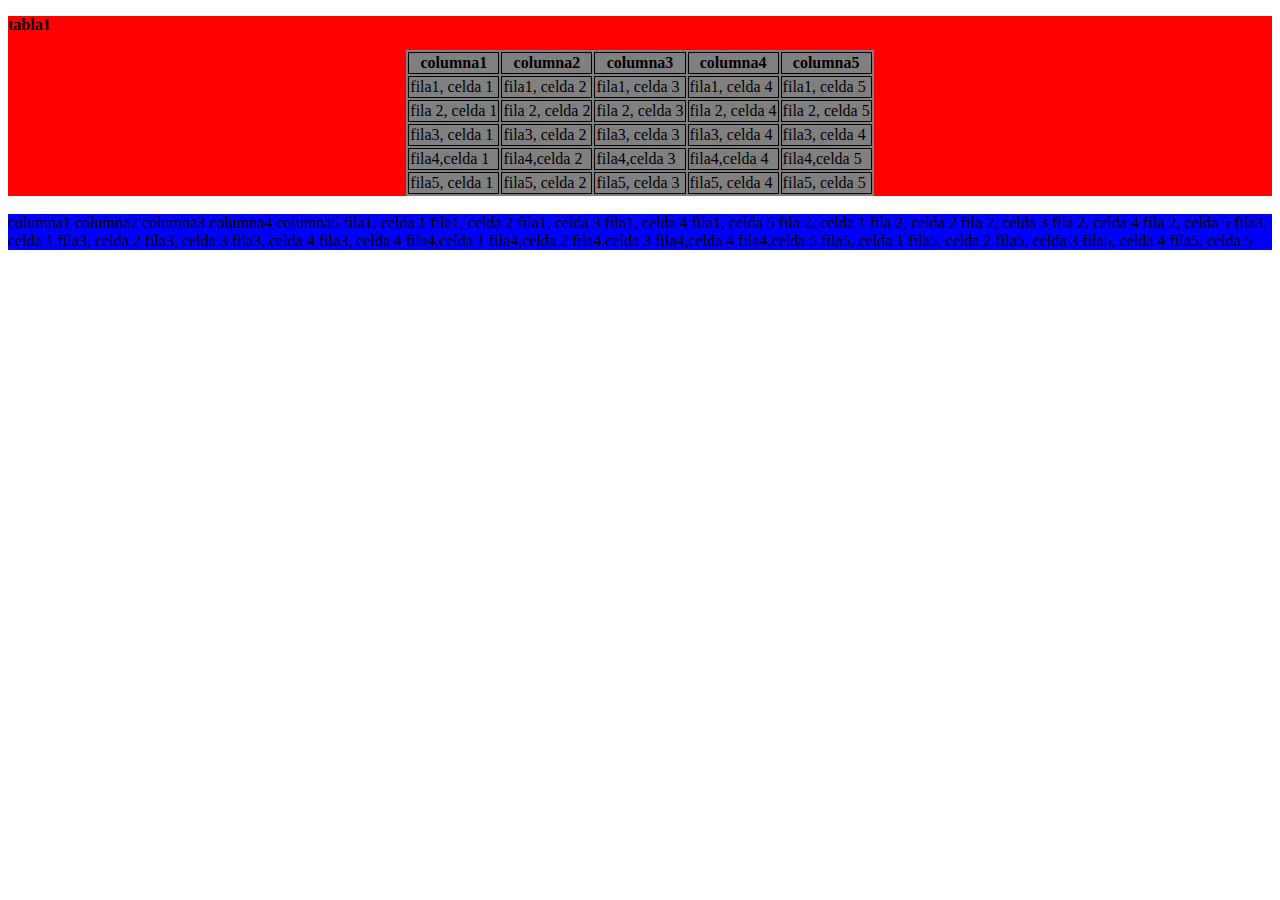
<file: index.html>
<!DOCTYPE html>
<html lang="en">
<head>
    <meta charset="UTF-8">
    <meta name="viewport" content="width=device-width, initial-scale=1.0">
    <title>Document</title>
</head>
<body>

    <style>
        header{
          background-color: red ;
            
        }
        table{
            background-color: gray;
            margin-left: auto ;
            margin-right:auto ;
        }
           
        
        td{
            border:1px solid black

        }
        th{
            border: 1px solid black
        }

    </style>
    <header>

    <p><b>tabla1</b></p>
    <table class="z">
        <colgroup>
            <col style="background-color:-"rgb">
        
        </colgroup>
        <tr>
            <th>columna1</th>
            <th>columna2</th>
            <th>columna3 </th>
            <th>columna4</th>
            <th>columna5</th>
        </tr>
        <tr>
            <td>fila1, celda 1</td>
            <td>fila1, celda 2</td>
            <td>fila1, celda 3</td>
            <td>fila1, celda 4</td>
            <td>fila1, celda 5</td>
           

        </tr>
        <tr>
            <td>fila 2, celda 1</td>
            <td>fila 2, celda 2</td>
            <td>fila 2, celda 3</td>
            <td>fila 2, celda 4</td>
            <td>fila 2, celda 5</td>
        
        </tr>
        <tr>
            <td>fila3, celda 1</td>
            <td>fila3, celda 2</td>
            <td>fila3, celda 3</td>
            <td>fila3, celda 4</td>
            <td>fila3, celda 4</td>
           
        </tr>
        <tr>
            <td>fila4,celda 1</td>
            <td>fila4,celda 2</td>
            <td>fila4,celda 3</td>
            <td>fila4,celda 4</td>
            <td>fila4,celda 5</td>
         
        </tr>
        <tr>
            <td>fila5, celda 1</td>
            <td>fila5, celda 2</td>
            <td>fila5, celda 3</td>
            <td>fila5, celda 4</td>
            <td>fila5, celda 5</td>
        </tr>
    
    </table>
    </header>
    <footer>
    <br>
    <div style="background-color: blue;></div>

        header{
          background-color: blue ;
            
        }
        table{
            background-color: gray;
            margin-left: auto ;
            margin-right:auto ;
        }
           
        
        td{
            border:1px solid black

        }
        th{
            border: 1px solid black   
        }
    </footer >

    <p><b>tabla2</b></p>
    <table class="z">
        <colgroup>
            <col style="background-color:-"rgb">
        
        </colgroup>
        <tr>
            <th>columna1</th>
            <th>columna2</th>
            <th>columna3 </th>
            <th>columna4</th>
            <th>columna5</th>
        </tr>
        <tr>
            <td>fila1, celda 1</td>
            <td>fila1, celda 2</td>
            <td>fila1, celda 3</td>
            <td>fila1, celda 4</td>
            <td>fila1, celda 5</td>
           

        </tr>
        <tr>
            <td>fila 2, celda 1</td>
            <td>fila 2, celda 2</td>
            <td>fila 2, celda 3</td>
            <td>fila 2, celda 4</td>
            <td>fila 2, celda 5</td>
        
        </tr>
        <tr>
            <td>fila3, celda 1</td>
            <td>fila3, celda 2</td>
            <td>fila3, celda 3</td>
            <td>fila3, celda 4</td>
            <td>fila3, celda 4</td>
           
        </tr>
        <tr>
            <td>fila4,celda 1</td>
            <td>fila4,celda 2</td>
            <td>fila4,celda 3</td>
            <td>fila4,celda 4</td>
            <td>fila4,celda 5</td>
         
        </tr>
        <tr>
            <td>fila5, celda 1</td>
            <td>fila5, celda 2</td>
            <td>fila5, celda 3</td>
            <td>fila5, celda 4</td>
            <td>fila5, celda 5</td>
        </tr>
    
    </table>
        

      
</body>
</html>
</file>
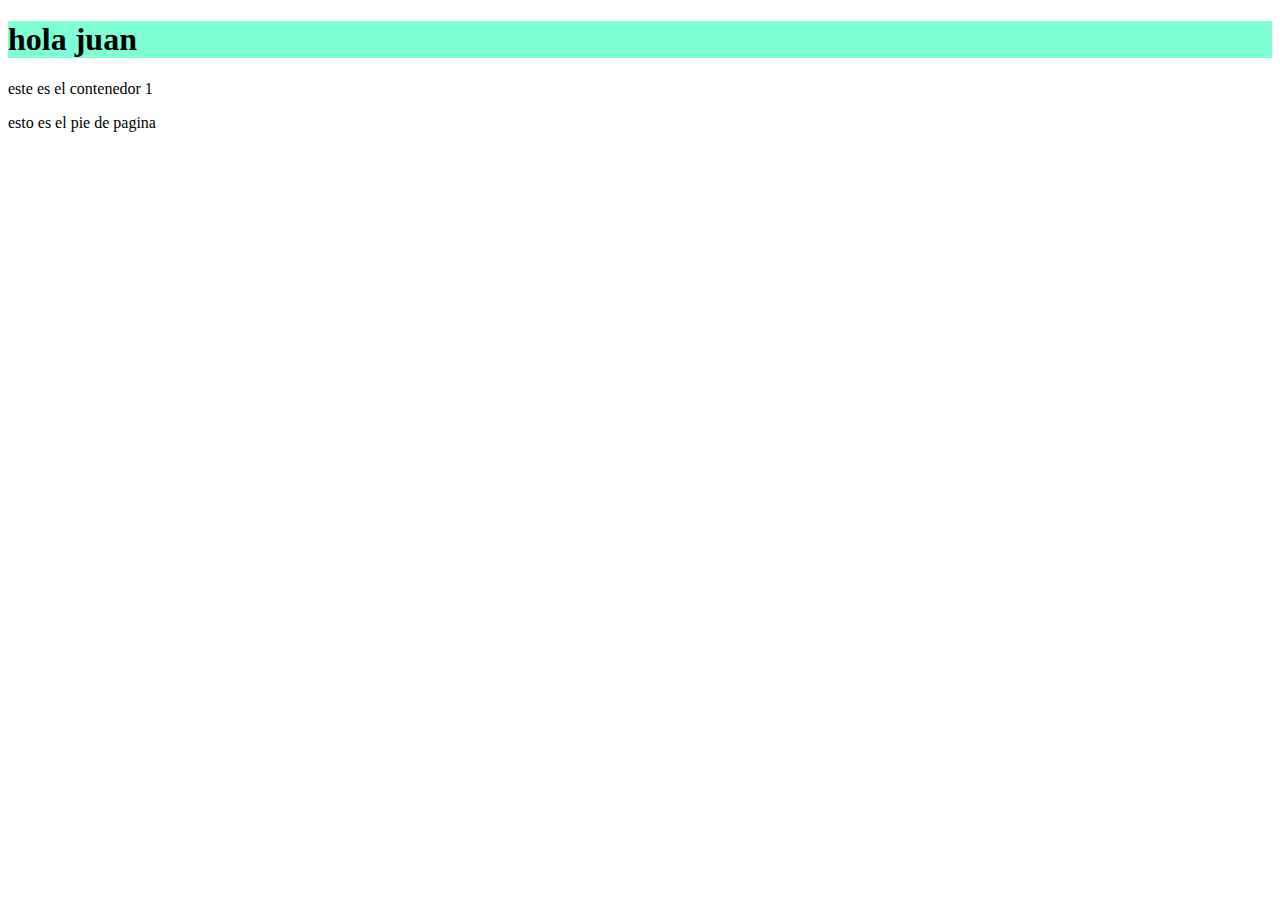
<file: html.css/index.html>
<!DOCTYPE html>
<html lang="en">
<head>
    <meta charset="UTF-8">
    <meta name="viewport" content="width=device-width, initial-scale=1.0">
    <title>html x css</title>
</head>
<body>
    <header>
        <h1 style="background-color: aquamarine;" red;>hola juan </h1>
    </header>
    <div>
        este es el contenedor 1

    </div>
    <footer>
        <p>esto es el pie de pagina</p>
    </footer>
</body>
</html>
</file>
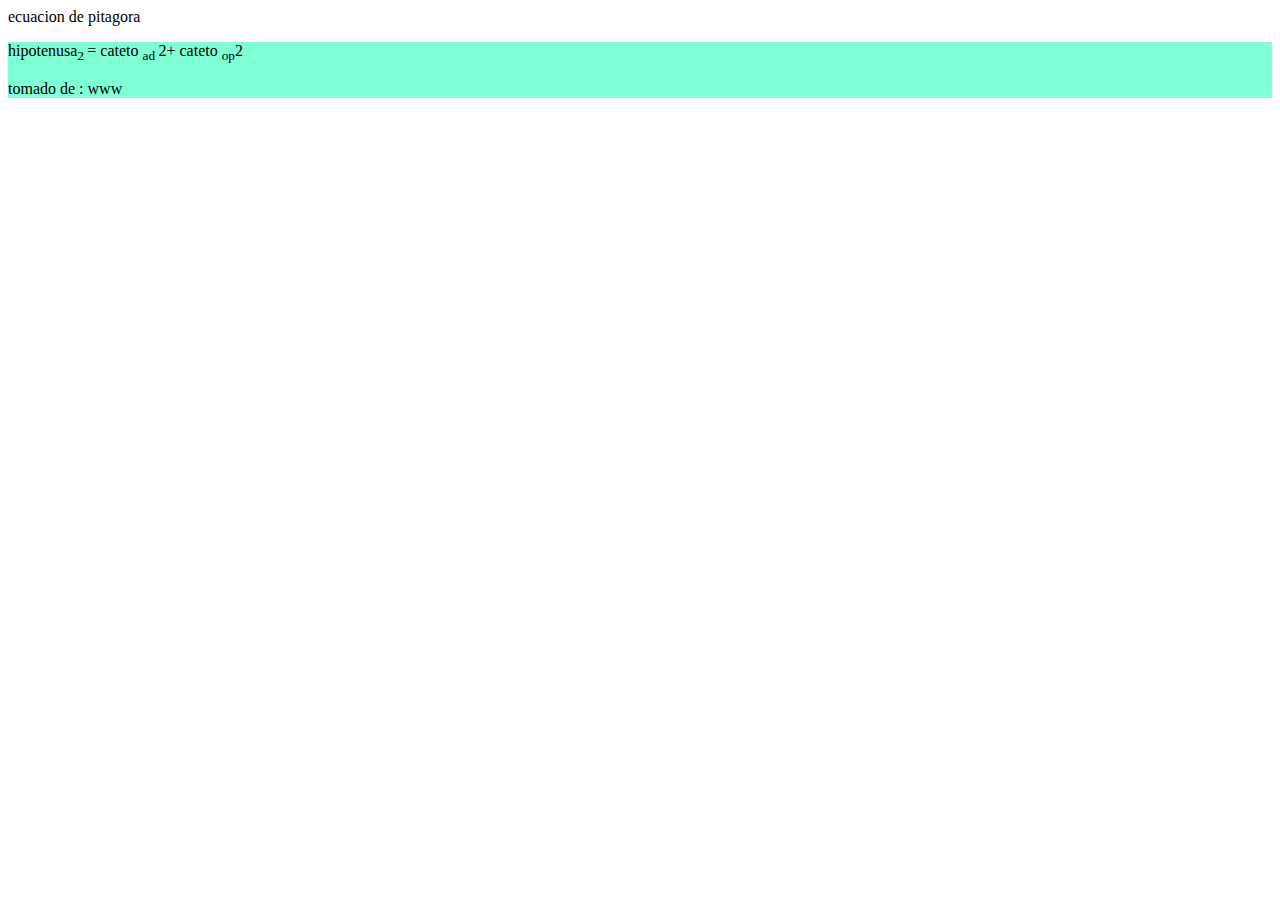
<file: 2.html>
<!DOCTYPE html>
<html lang="en">
<head>
    <meta charset="UTF-8">
    <meta name="viewport" content="width=device-width, initial-scale=1.0">
    <title>Document</title>
</head>
<body>
    <header> ecuacion de pitagora </header>
    <div style="background-color: aquamarine;" >
    <p>hipotenusa<sub>2 </sub>= cateto <sub> ad </sub>2<sub></sub>+ cateto <sub>op</sub>2 <sub></sub>


        <footer> 
            tomado de :  www  
        </footer>

    


</body>
</html>
</file>
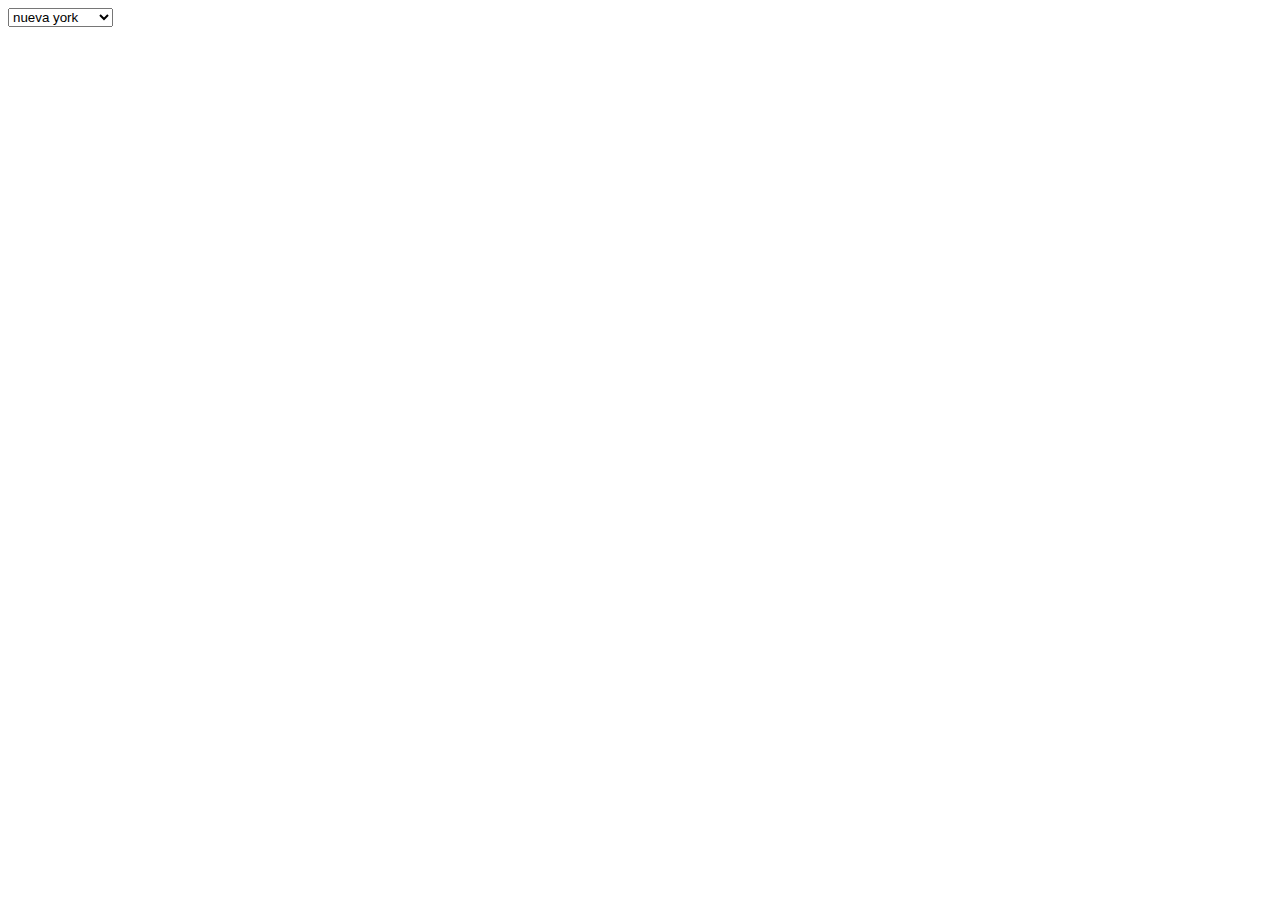
<file: 8.html>
<!DOCTYPE html>
<html lang="en">
<head>
    <meta charset="UTF-8">
    <meta name="viewport" content="width=device-width, initial-scale=1.0">
    <title>Document</title>
</head>
<body>
    <select name="ciudad" id="ciudad">
        <optgroup label="cuidad1">
            <option value="new_york">nueva york</option>
            <option value="los_angeles">los angeles</option>
            <option value="chicago">chicagok</option>
            <option value="miami">miami</option>

        </optgroup>
        <optgroup label="cuidad2">
            <option value="neiva">neiva</option>
            <option value="bogota">bogota</option>
            <option value="chicago">chicagok</option>
            <option value="miami">miami</option>

        </optgroup>
    </select>
    
</body>
</html>
</file>
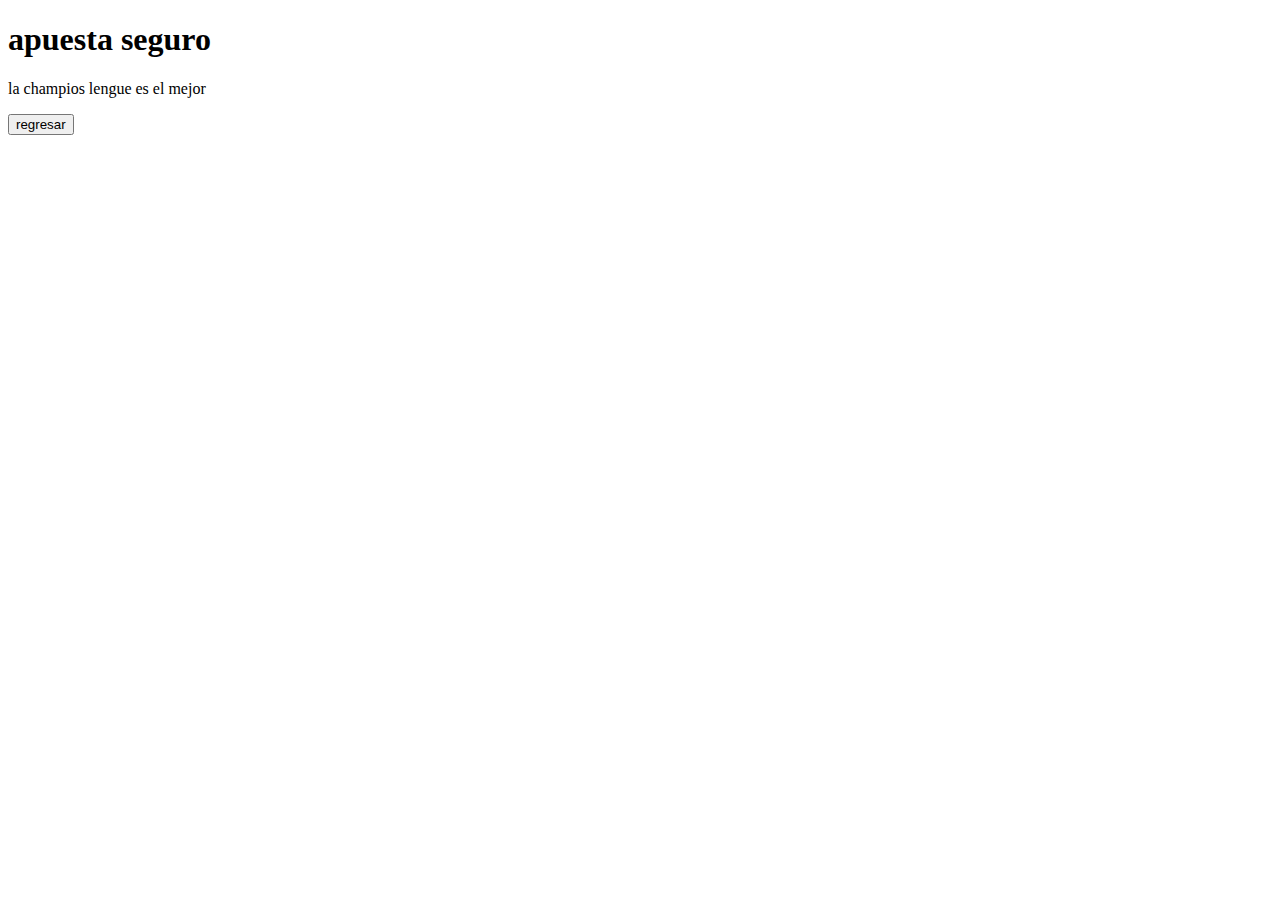
<file: apuesta.html>
<!DOCTYPE html>
<html lang="en">
<head>
    <meta charset="UTF-8">
    <meta name="viewport" content="width=device-width, initial-scale=1.0">
    <title>apostando </title>
</head>
<body>
    <h1>apuesta seguro </h1>
    <p>la champios lengue es el mejor</p>
    <a href="index.html">
        <button>regresar </button>
    
</body>
</html>
</file>
